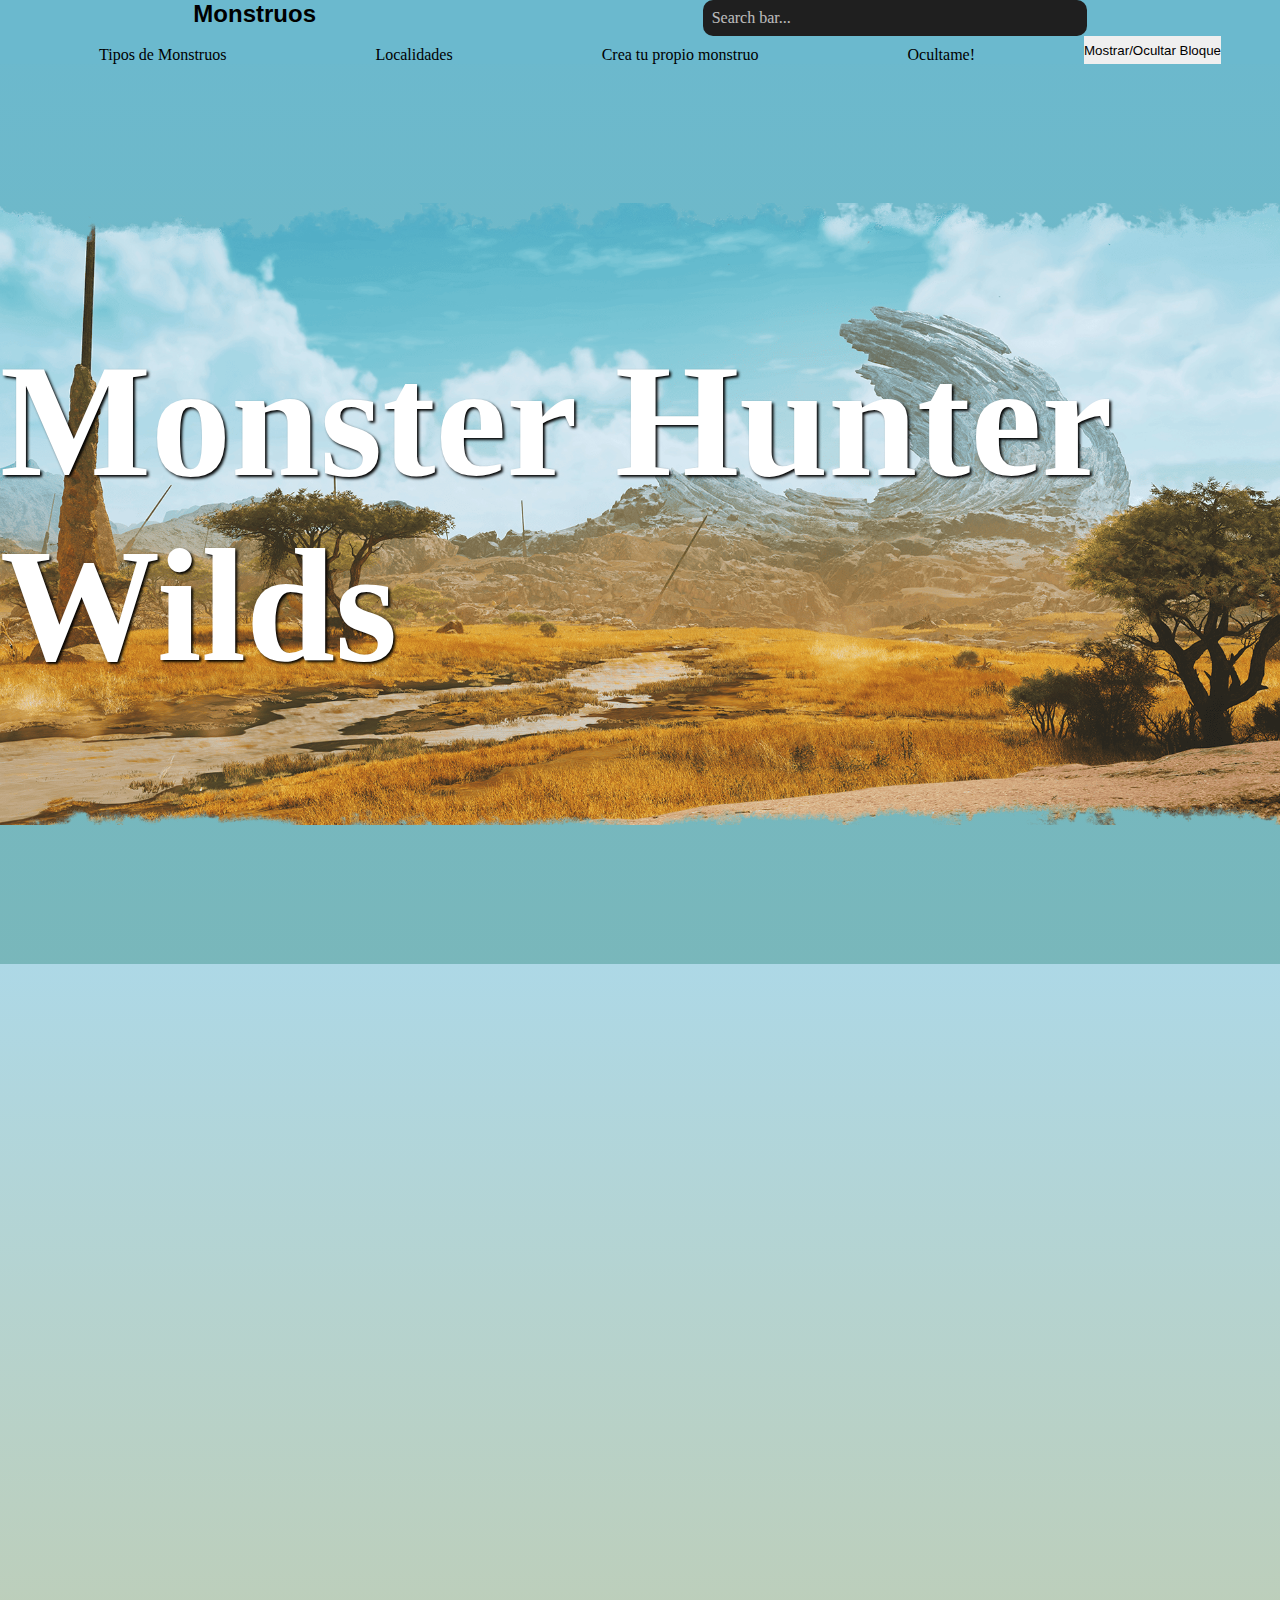
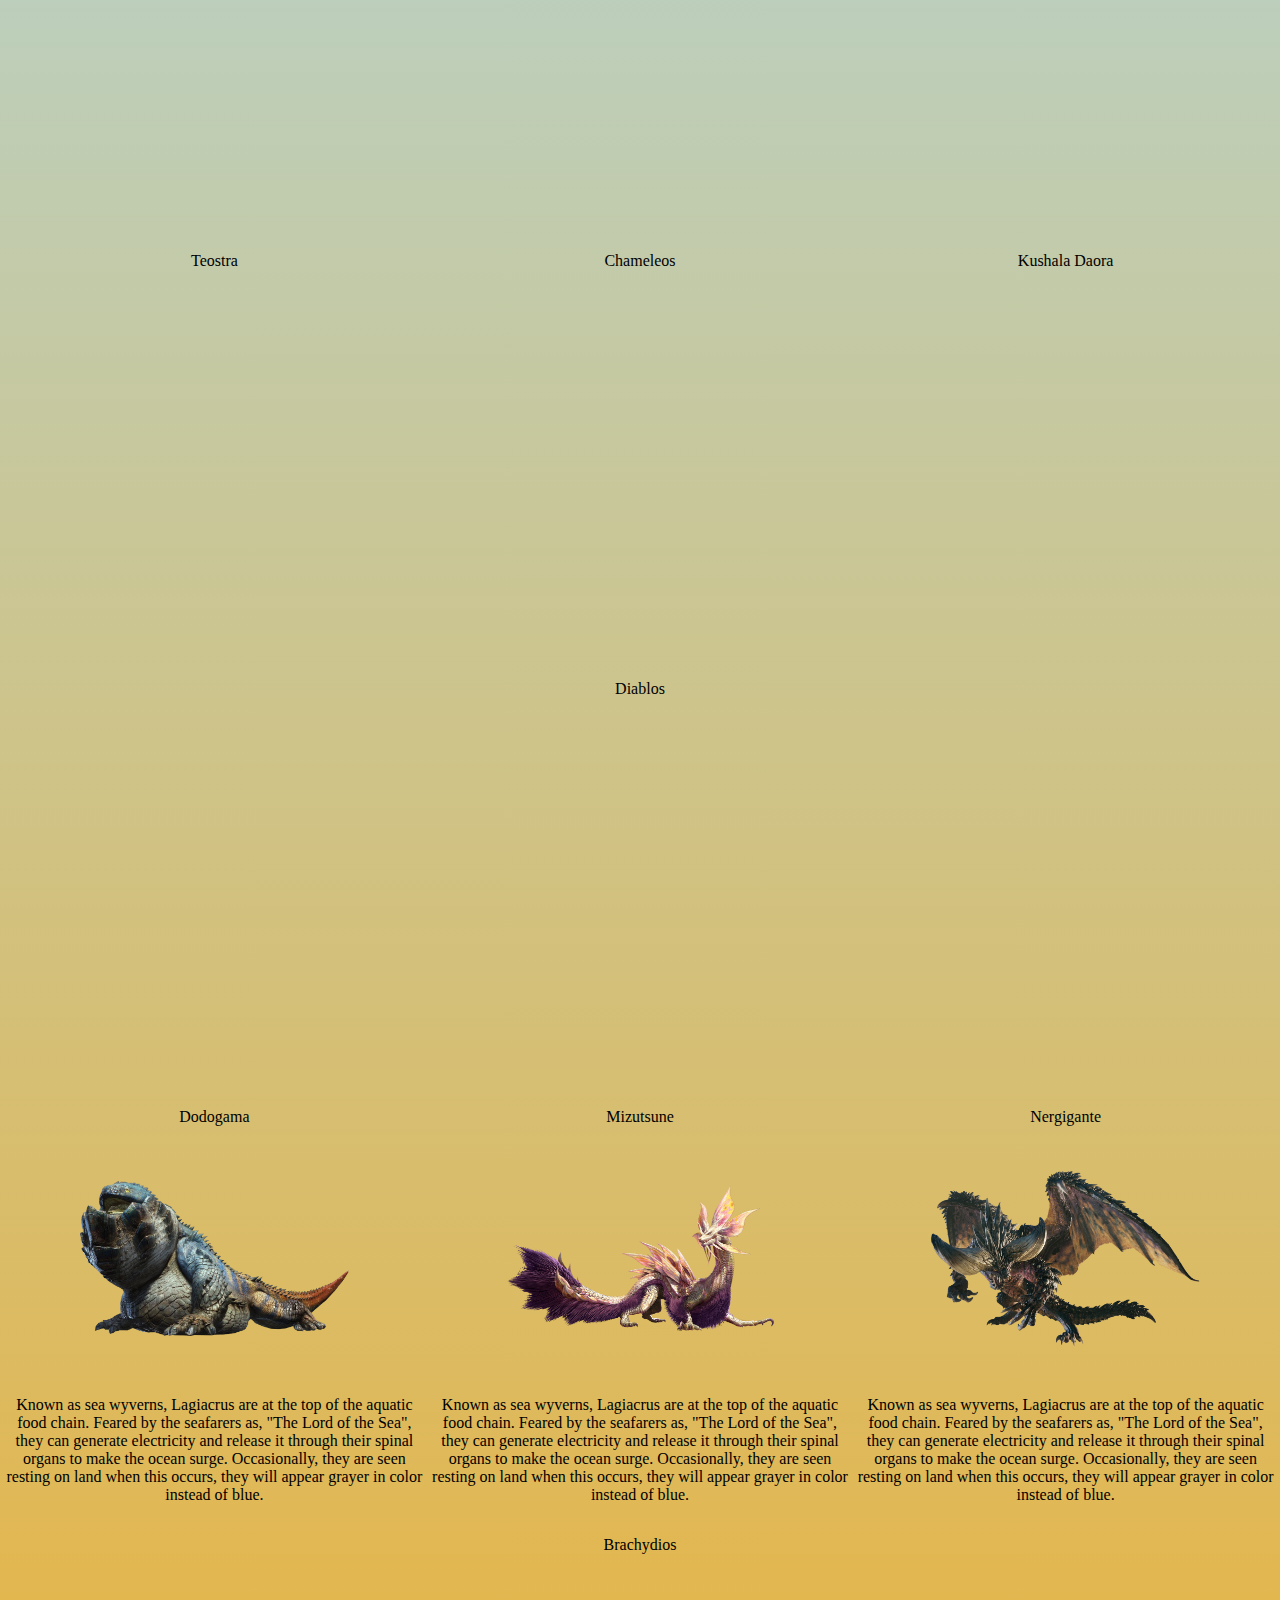
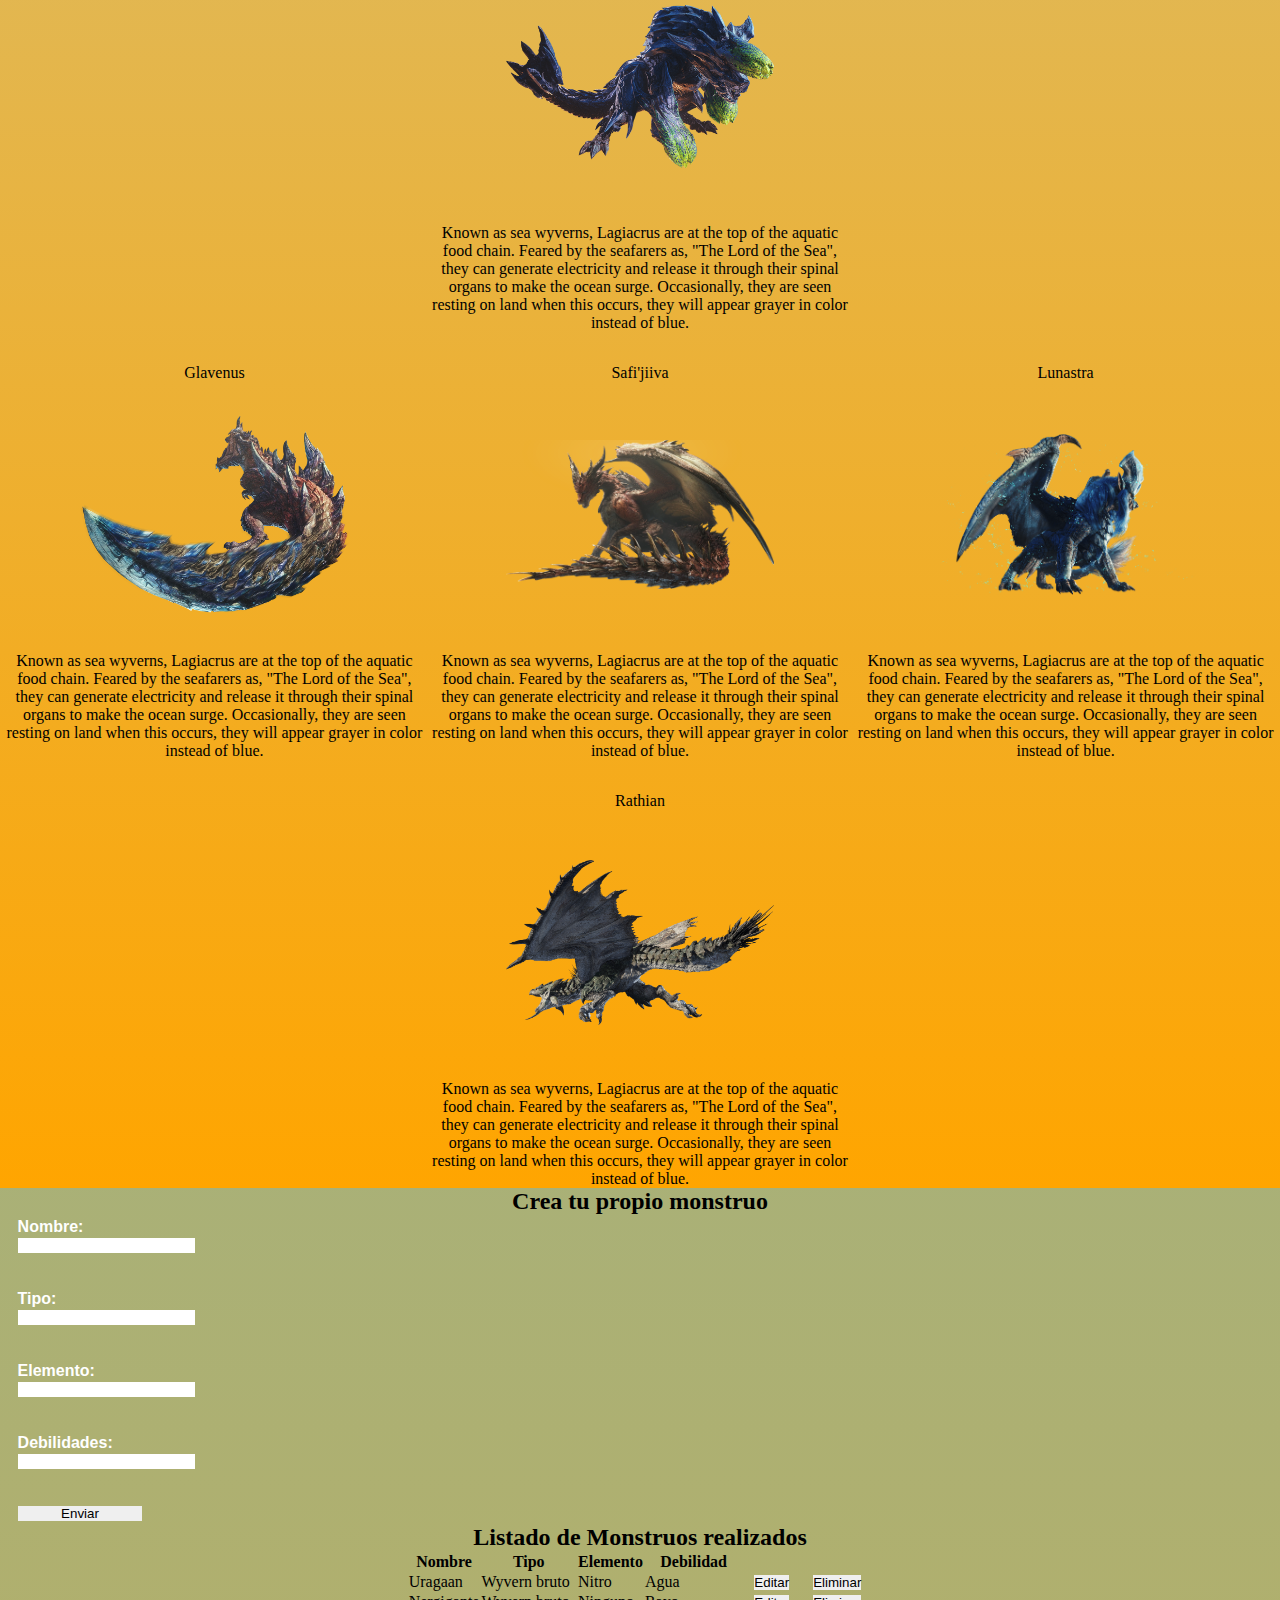
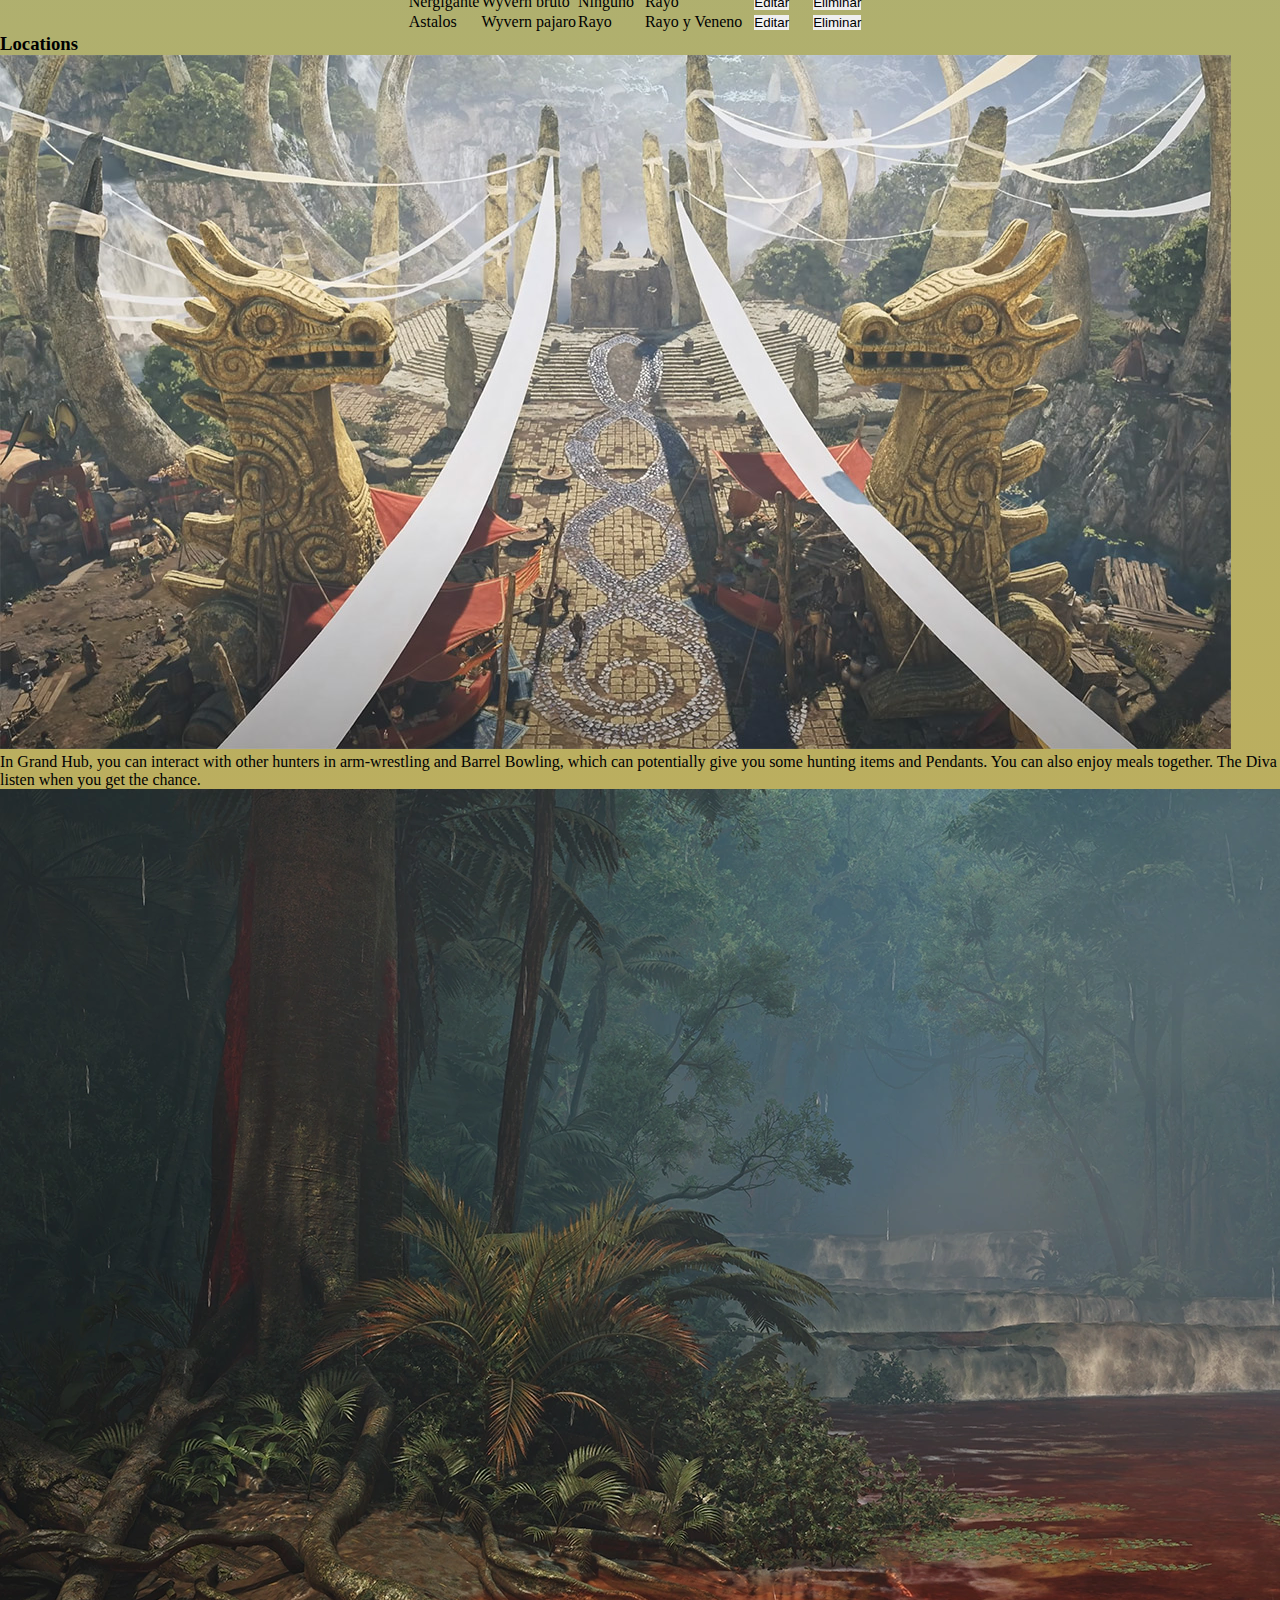
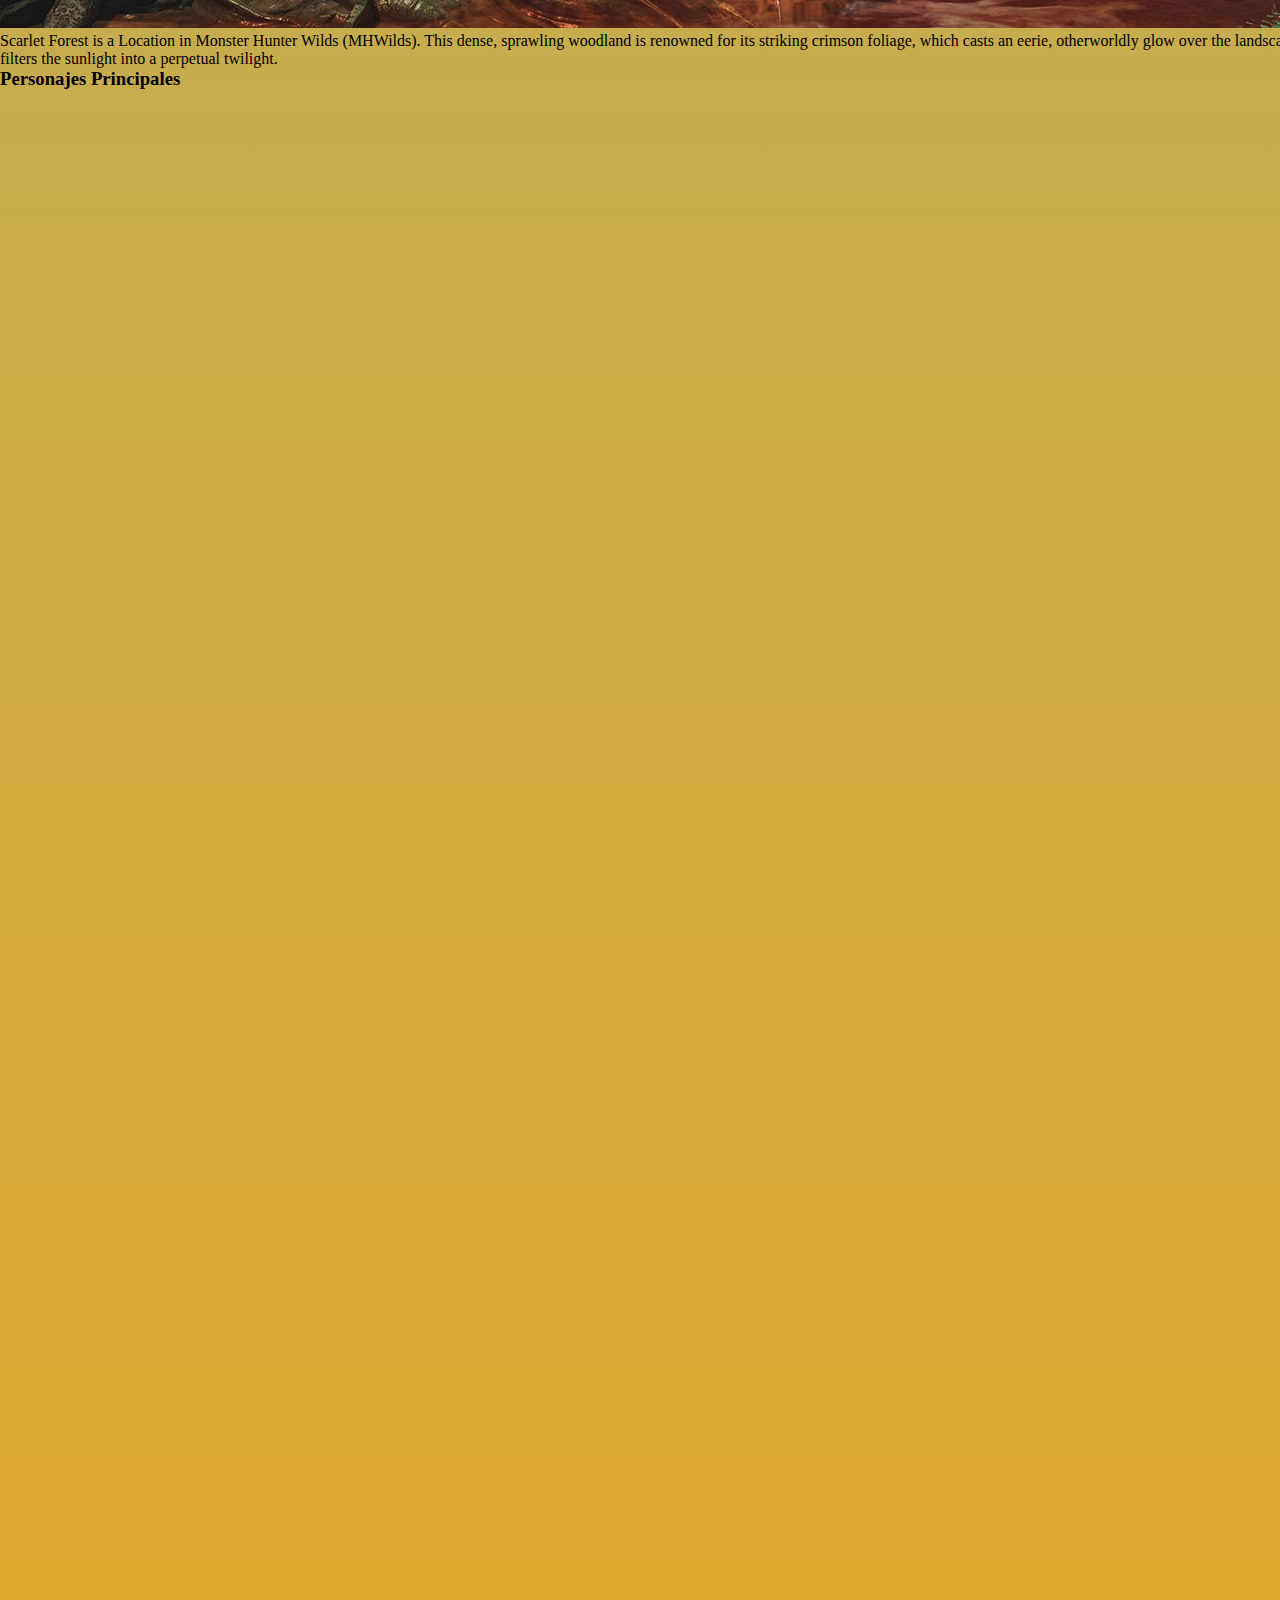
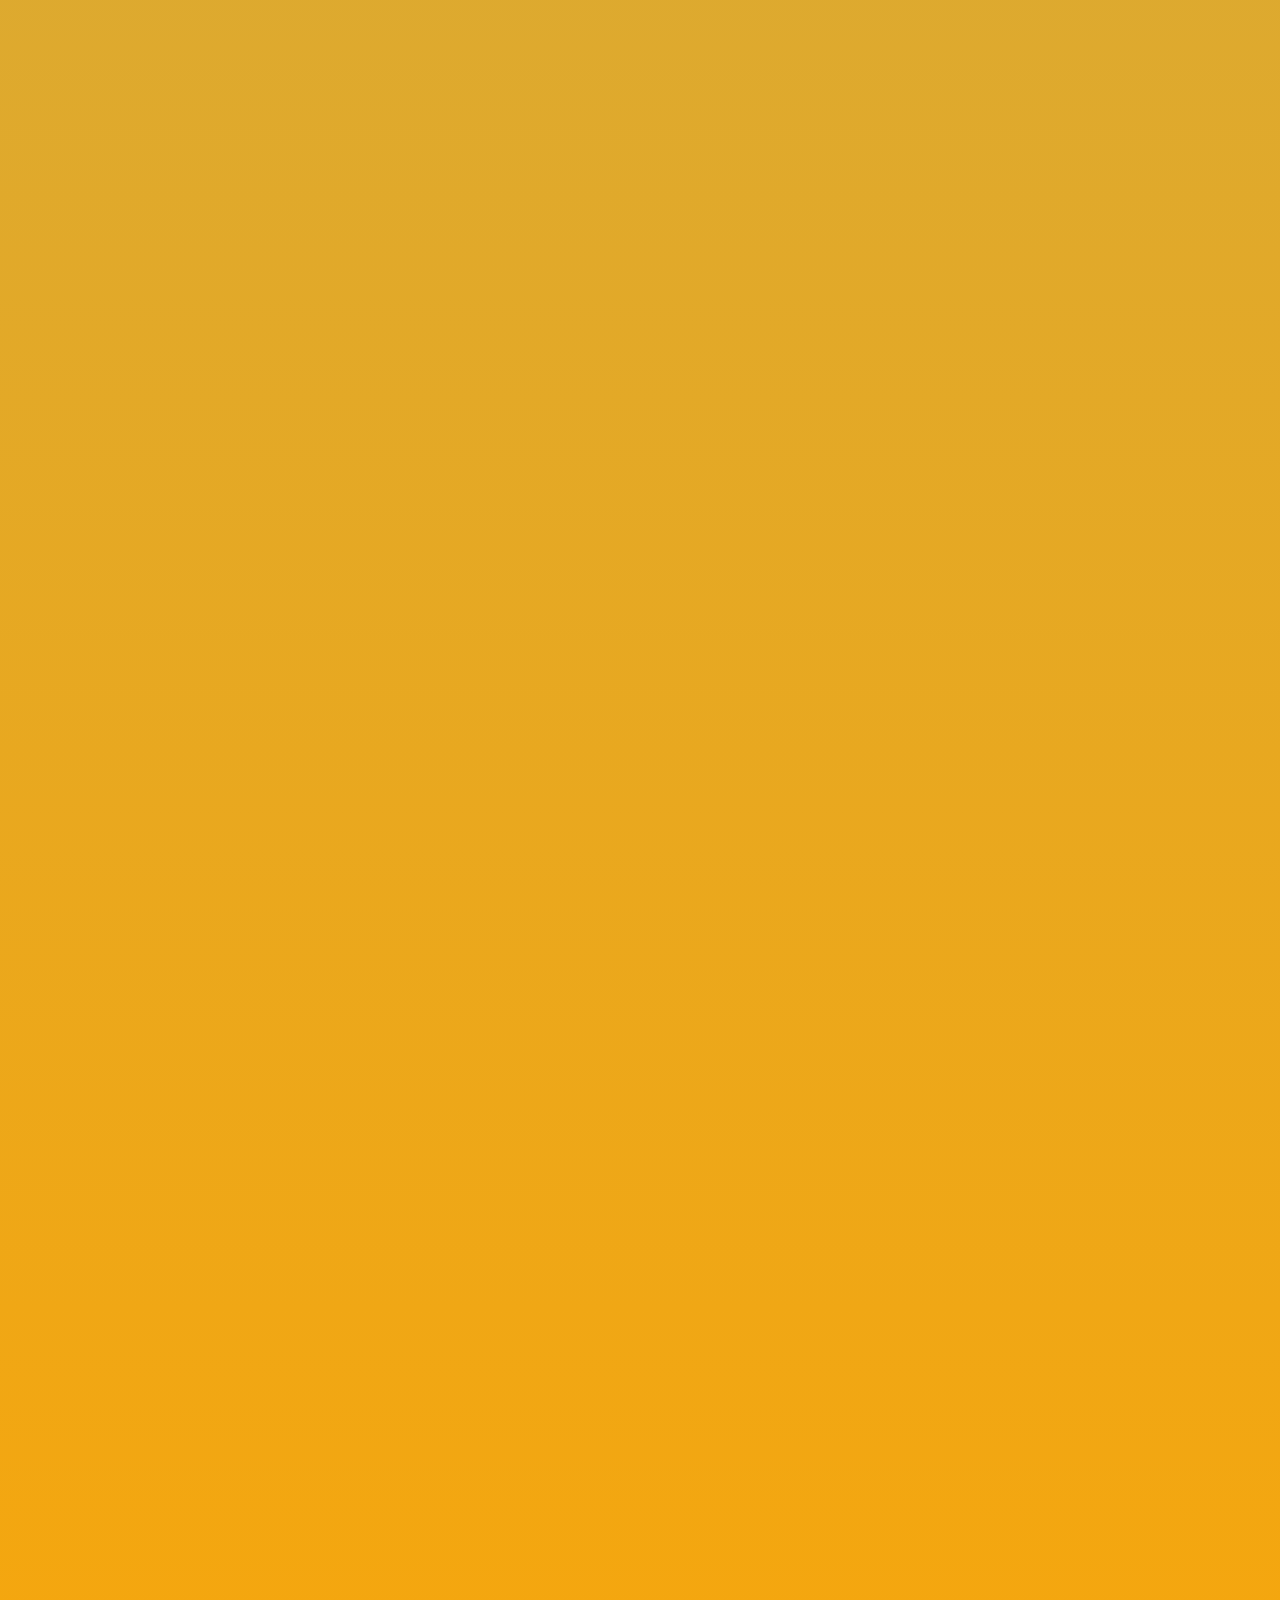
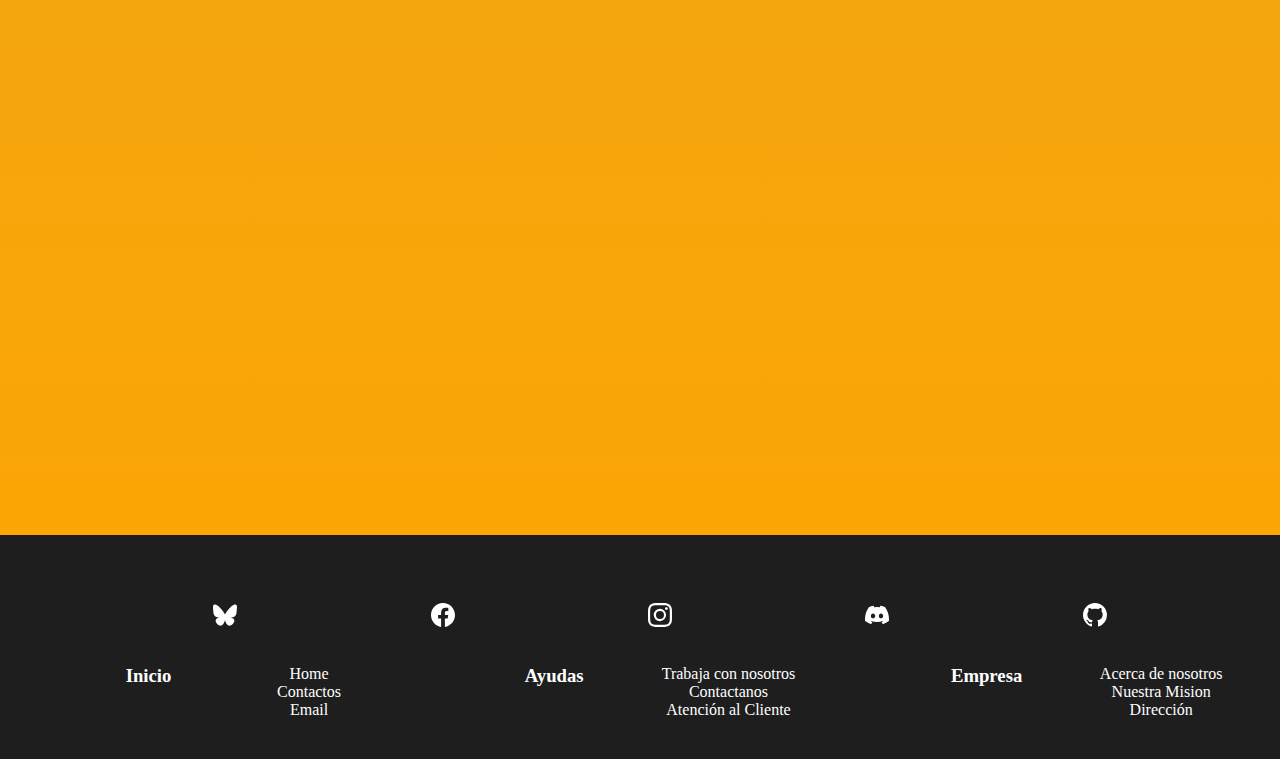
<file: Web-Page-Monster-Hunter-main/Actividad-LND/index.html>
<!DOCTYPE html>
<html lang="en">

<head>
  <meta charset="UTF-8">
  <meta name="viewport" content="width=device-width, initial-scale=1.0">
  <title>Monster Hunter Monsters</title>

  <link rel="stylesheet" href="css/style.css">
</head>

<body>
  <header id="main-container-header">
    <a href="index.html">
      <div id="header-title">Monstruos</div>
    </a>
    <div id="header-search-bar"><span id="search-bar-text"> Search bar...</span></div>
  </header>

  <!--I saw on W3Schools that you can use a # in href if you don't have the page done yet-->
  <nav>
    <a href="#">Tipos de Monstruos</a>
    <a href="#">Localidades</a>
    <a href="#">Crea tu propio monstruo</a>
    <a id="hide-me">Ocultame!</a>
    <button id="toggle-button">Mostrar/Ocultar Bloque</button>
  </nav>

  <main id="main-container">
    <section id="parallax">
      <img src="img/plenty-weather-monsterhunterwilds.png" alt="background" id="background">
      <h2 id="text">Monster Hunter Wilds</h2>
    </section>
    <!--First Photo container-->
    <div class="main-container-right">
      <div id="main-container-content">
        <div class="main-container-photos" id="main-container-1">
          <div class="monster-name reveal">Lagiacrus</div>
          <div class="main-container-image reveal">
            <img class="content-photos zoom" src="img/mhx-render-lagiacrus.webp"
              alt="Photo of a monster from the game Monster Hunter Games">
          </div>
          <div class="monster-ecology reveal">Known as sea wyverns, Lagiacrus are at the top of the aquatic food
            chain. Feared by the seafarers as, "The Lord of the Sea", they can generate electricity and
            release it through their spinal organs to make the ocean surge. Occasionally, they are seen
            resting on land when this occurs, they will appear grayer in color instead of blue.</div>
        </div>
        <div class="main-container-photos" id="main-container-2">
          <div class="monster-name reveal">Rathalos</div>
          <div class="main-container-image reveal">
            <img class="content-photos zoom" src="img/mhrise-rathalos-render.png"
              alt="Photo of a monster from the game Monster Hunter Games">
          </div>
          <div class="monster-ecology reveal">Known as sea wyverns, Lagiacrus are at the top of the aquatic food
            chain. Feared by the seafarers as, "The Lord of the Sea", they can generate electricity and
            release it through their spinal organs to make the ocean surge. Occasionally, they are seen
            resting on land when this occurs, they will appear grayer in color instead of blue.</div>
        </div>
        <div class="main-container-photos" id="main-container-3">
          <div class="monster-name reveal">Zinogre</div>
          <div class="main-container-image reveal">
            <img class="content-photos zoom" src="img/mhfu-zinogre-render.webp"
              alt="Photo of a monster from the game Monster Hunter Games">
          </div>
          <div class="monster-ecology reveal">Known as sea wyverns, Lagiacrus are at the top of the aquatic food
            chain. Feared by the seafarers as, "The Lord of the Sea", they can generate electricity and
            release it through their spinal organs to make the ocean surge. Occasionally, they are seen
            resting on land when this occurs, they will appear grayer in color instead of blue.</div>
        </div>
        <div class="main-container-photos" id="main-container-4">
          <div class="monster-name reveal">Fatalis</div>
          <div class="main-container-image reveal">
            <img class="content-photos zoom" src="img/mhwi-render-fatalis.webp"
              alt="Photo of a monster from the game Monster Hunter Games">
          </div>
          <div class="monster-ecology reveal">Known as sea wyverns, Lagiacrus are at the top of the aquatic food
            chain. Feared by the seafarers as, "The Lord of the Sea", they can generate electricity and
            release it through their spinal organs to make the ocean surge. Occasionally, they are seen
            resting on land when this occurs, they will appear grayer in color instead of blue.</div>
        </div>
      </div>
      <!--Second Photo container-->
      <div id="second-main-container-content">
        <div class="main-container-photos" id="main-container-5">
          <div class="monster-name">Teostra</div>
          <div class="main-container-image reveal">
            <img class="content-photos zoom" src="img/mhrise-render-teostra.webp"
              alt="Photo of a monster from the game Monster Hunter Games">
          </div>
          <div class="monster-ecology reveal">Known as sea wyverns, Lagiacrus are at the top of the aquatic food
            chain. Feared by the seafarers as, "The Lord of the Sea", they can generate electricity and
            release it through their spinal organs to make the ocean surge. Occasionally, they are seen
            resting on land when this occurs, they will appear grayer in color instead of blue.</div>
        </div>
        <div class="main-container-photos" id="main-container-6">
          <div class="monster-name">Chameleos</div>
          <div class="main-container-image reveal">
            <img class="content-photos zoom" src="img/mhrs-chameleos-render.png"
              alt="Photo of a monster from the game Monster Hunter Games">
          </div>
          <div class="monster-ecology reveal">Known as sea wyverns, Lagiacrus are at the top of the aquatic food
            chain. Feared by the seafarers as, "The Lord of the Sea", they can generate electricity and
            release it through their spinal organs to make the ocean surge. Occasionally, they are seen
            resting on land when this occurs, they will appear grayer in color instead of blue.</div>
        </div>
        <div class="main-container-photos" id="main-container-7">
          <div class="monster-name">Kushala Daora</div>
          <div class="main-container-image reveal">
            <img class="content-photos zoom" src="img/mhw-kushala-daora-render.png"
              alt="Photo of a monster from the game Monster Hunter Games">
          </div>
          <div class="monster-ecology reveal">Known as sea wyverns, Lagiacrus are at the top of the aquatic food
            chain. Feared by the seafarers as, "The Lord of the Sea", they can generate electricity and
            release it through their spinal organs to make the ocean surge. Occasionally, they are seen
            resting on land when this occurs, they will appear grayer in color instead of blue.</div>
        </div>
        <div class="main-container-photos" id="main-container-8">
          <div class="monster-name">Diablos</div>
          <div class="main-container-image reveal">
            <img class="content-photos zoom" src="img/mhw-diablos-render.webp"
              alt="Photo of a monster from the game Monster Hunter Games">
          </div>
          <div class="monster-ecology reveal">Known as sea wyverns, Lagiacrus are at the top of the aquatic food
            chain. Feared by the seafarers as, "The Lord of the Sea", they can generate electricity and
            release it through their spinal organs to make the ocean surge. Occasionally, they are seen
            resting on land when this occurs, they will appear grayer in color instead of blue.</div>
        </div>
      </div>
      <!--Third Photo container-->
      <div id="third-main-container-content">
        <div class="main-container-photos" id="main-container-9">
          <div class="monster-name">Dodogama</div>
          <div class="main-container-image girar">
            <img class="content-photos zoom" src="img/mhw-dodogama-render.webp"
              alt="Photo of a monster from the game Monster Hunter Games">
          </div>
          <div class="monster-ecology">Known as sea wyverns, Lagiacrus are at the top of the aquatic food
            chain. Feared by the seafarers as, "The Lord of the Sea", they can generate electricity and
            release it through their spinal organs to make the ocean surge. Occasionally, they are seen
            resting on land when this occurs, they will appear grayer in color instead of blue.</div>
        </div>
        <div class="main-container-photos" id="main-container-10">
          <div class="monster-name">Mizutsune</div>
          <div class="main-container-image girar">
            <img class="content-photos zoom" src="img/mhw-mizutsune-render.webp"
              alt="Photo of a monster from the game Monster Hunter Games">
          </div>
          <div class="monster-ecology">Known as sea wyverns, Lagiacrus are at the top of the aquatic food
            chain. Feared by the seafarers as, "The Lord of the Sea", they can generate electricity and
            release it through their spinal organs to make the ocean surge. Occasionally, they are seen
            resting on land when this occurs, they will appear grayer in color instead of blue.</div>
        </div>
        <div class="main-container-photos" id="main-container-11">
          <div class="monster-name">Nergigante</div>
          <div class="main-container-image girar">
            <img class="content-photos zoom" src="img/mhw-render-nergigante.webp"
              alt="Photo of a monster from the game Monster Hunter Games">
          </div>
          <div class="monster-ecology">Known as sea wyverns, Lagiacrus are at the top of the aquatic food
            chain. Feared by the seafarers as, "The Lord of the Sea", they can generate electricity and
            release it through their spinal organs to make the ocean surge. Occasionally, they are seen
            resting on land when this occurs, they will appear grayer in color instead of blue.</div>
        </div>
        <div class="main-container-photos" id="main-container-12">
          <div class="monster-name">Brachydios</div>
          <div class="main-container-image girar">
            <img class="content-photos zoom" src="img/mhwi-brachydios-render.png"
              alt="Photo of a monster from the game Monster Hunter Games">
          </div>
          <div class="monster-ecology">Known as sea wyverns, Lagiacrus are at the top of the aquatic food
            chain. Feared by the seafarers as, "The Lord of the Sea", they can generate electricity and
            release it through their spinal organs to make the ocean surge. Occasionally, they are seen
            resting on land when this occurs, they will appear grayer in color instead of blue.</div>
        </div>
      </div>
      <!--Fourth Photo container-->
      <div id="fourth-main-container-content">
        <div class="main-container-photos" id="main-container-13">
          <div class="monster-name">Glavenus</div>
          <div class="main-container-image">
            <img class="content-photos zoom" src="img/mhwi-render-glavenus.webp"
              alt="Photo of a monster from the game Monster Hunter Games">
          </div>
          <div class="monster-ecology">Known as sea wyverns, Lagiacrus are at the top of the aquatic food
            chain. Feared by the seafarers as, "The Lord of the Sea", they can generate electricity and
            release it through their spinal organs to make the ocean surge. Occasionally, they are seen
            resting on land when this occurs, they will appear grayer in color instead of blue.</div>
        </div>
        <div class="main-container-photos" id="main-container-14">
          <div class="monster-name">Safi'jiiva</div>
          <div class="main-container-image">
            <img class="content-photos zoom" src="img/mhwi-render-safi'jiiva.webp"
              alt="Photo of a monster from the game Monster Hunter Games">
          </div>
          <div class="monster-ecology">Known as sea wyverns, Lagiacrus are at the top of the aquatic food
            chain. Feared by the seafarers as, "The Lord of the Sea", they can generate electricity and
            release it through their spinal organs to make the ocean surge. Occasionally, they are seen
            resting on land when this occurs, they will appear grayer in color instead of blue.</div>
        </div>
        <div class="main-container-photos" id="main-container-15">
          <div class="monster-name">Lunastra</div>
          <div class="main-container-image">
            <img class="content-photos zoom" src="img/mhwi-lunastra-render.png"
              alt="Photo of a monster from the game Monster Hunter Games">
          </div>
          <div class="monster-ecology">Known as sea wyverns, Lagiacrus are at the top of the aquatic food
            chain. Feared by the seafarers as, "The Lord of the Sea", they can generate electricity and
            release it through their spinal organs to make the ocean surge. Occasionally, they are seen
            resting on land when this occurs, they will appear grayer in color instead of blue.</div>
        </div>
        <div class="main-container-photos" id="main-container-16">
          <div class="monster-name">Rathian</div>
          <div class="main-container-image">
            <img class="content-photos zoom" src="img/mhw-rathian-remder.png"
              alt="Photo of a monster from the game Monster Hunter Games">
          </div>
          <div class="monster-ecology">Known as sea wyverns, Lagiacrus are at the top of the aquatic food
            chain. Feared by the seafarers as, "The Lord of the Sea", they can generate electricity and
            release it through their spinal organs to make the ocean surge. Occasionally, they are seen
            resting on land when this occurs, they will appear grayer in color instead of blue.</div>
        </div>
      </div>
    </div>
    <section id="form-and-display">
      <h2>Crea tu propio monstruo</h2>
      <form action="#" id="form-custom-monster">
        <div>
          <label for="monster-name">Nombre:</label>
          <input type="text" name="monster-name" id="monster-name">
          <div><span id="monster-name-required-error">* Campo Obligatorio</span></div>
        </div>
        <div>
          <label for="monster-type">Tipo:</label>
          <input type="text" name="monster-type" id="monster-type">
          <div><span id="monster-type-required-error">* Campo Obligatorio</span></div>
        </div>
        <div>
          <label for="monster-element">Elemento:</label>
          <input type="text" name="monster-element" id="monster-element">
          <div><span id="monster-element-required-error">* Campo Obligatorio</span></div>
        </div>
        <div>
          <label for="monster-weakness">Debilidades:</label>
          <input type="text" name="monster-weakness" id="monster-weakness">
          <div><span id="monster-weakness-required-error">* Campo Obligatorio</span></div>
        </div>
        <input class="button-form" type="submit" value="Enviar">
      </form>
      <h2 id="monsters-agenda">Listado de Monstruos realizados</h2>
      <table id="monsters-list">

      </table>
    </section>
    <div class="h3-container">
      <h3>Locations</h3>
    </div>
    <div id="locations-photos-section">
      <div>
        <img class="locations-photos" src="img/grand-hub-view-mhwilds-wiki-guide.jpg" alt="Grand-Hub">
        <p class="location-description">In Grand Hub, you can interact with other hunters in arm-wrestling and Barrel
          Bowling, which can potentially give you some hunting items and Pendants. You can also enjoy meals together.
          The Diva occasionally appears at night, filling the area with beautiful music in offering. Be sure to take a
          listen when you get the chance.</p>
      </div>
      <div>
        <img class="locations-photos" src="img/mhwilds-scarlet-forest.webp" alt="Scarlet Forest">
        <p class="location-description">Scarlet Forest is a Location in Monster Hunter Wilds (MHWilds). This dense,
          sprawling woodland is renowned for its striking crimson foliage, which casts an eerie, otherworldly glow over
          the landscape. The trees, their leaves perpetually tinted with shades of red and orange, create a canopy that
          filters the sunlight into a perpetual twilight.</p>
      </div>
    </div>
    <div class="h3-container">
      <h3>Personajes Principales</h3>
    </div>
    <div id="container-characters">
      <div class="container-characters-photos reveal">
        <img class="character-photos" src="img/character-alma.png" alt="weapon from the game">
        <p class="character-description">The hunter's "Handler"—one who manages monster hunt requests, permissions, and
          quests. She'll accompany you out on quests and provide valuable support and knowledge.
          A specialist in cultural anthropology and an avid archaeologist. </p>
      </div>
      <div class="container-characters-photos reveal">
        <img class="character-photos" src="img/character-gema.png" alt="weapon from the game">
        <p class="character-description">A smithy with the Research Commission. She'll take care of all your weapon and
          armor crafting needs! </p>
      </div>
      <div class="container-characters-photos reveal">
        <img class="character-photos" src="img/character-nata.png" alt="weapon from the game">
        <p class="character-description">"I was still hoping that I imagined the whole thing..." A mysterious young boy
          that accompanies you on your journey. </p>
      </div>
      <div class="container-characters-photos reveal">
        <img class="character-photos" src="img/character-palico.png" alt="weapon from the game">
        <p class="character-description">A Felyne—a cat-like creature fully capable of speaking with people—who is the
          hunter's trusted "Palico" partner. They'll provide invaluable hunting AND moral support! </p>
      </div>
    </div>
  </main>
  <footer>
    <div class="footer-column">
      <!--Bootstrap Icons Footer-->
      <div class="footer-icons">
        <svg xmlns="http://www.w3.org/2000/svg" width="16" height="16" fill="currentColor" class="bi bi-bluesky"
          viewBox="0 0 16 16">
          <path
            d="M3.468 1.948C5.303 3.325 7.276 6.118 8 7.616c.725-1.498 2.698-4.29 4.532-5.668C13.855.955 16 .186 16 2.632c0 .489-.28 4.105-.444 4.692-.572 2.04-2.653 2.561-4.504 2.246 3.236.551 4.06 2.375 2.281 4.2-3.376 3.464-4.852-.87-5.23-1.98-.07-.204-.103-.3-.103-.218 0-.081-.033.014-.102.218-.379 1.11-1.855 5.444-5.231 1.98-1.778-1.825-.955-3.65 2.28-4.2-1.85.315-3.932-.205-4.503-2.246C.28 6.737 0 3.12 0 2.632 0 .186 2.145.955 3.468 1.948" />
        </svg>
        <svg xmlns="http://www.w3.org/2000/svg" width="16" height="16" fill="currentColor" class="bi bi-facebook"
          viewBox="0 0 16 16">
          <path
            d="M16 8.049c0-4.446-3.582-8.05-8-8.05C3.58 0-.002 3.603-.002 8.05c0 4.017 2.926 7.347 6.75 7.951v-5.625h-2.03V8.05H6.75V6.275c0-2.017 1.195-3.131 3.022-3.131.876 0 1.791.157 1.791.157v1.98h-1.009c-.993 0-1.303.621-1.303 1.258v1.51h2.218l-.354 2.326H9.25V16c3.824-.604 6.75-3.934 6.75-7.951" />
        </svg>
        <svg xmlns="http://www.w3.org/2000/svg" width="16" height="16" fill="currentColor" class="bi bi-instagram"
          viewBox="0 0 16 16">
          <path
            d="M8 0C5.829 0 5.556.01 4.703.048 3.85.088 3.269.222 2.76.42a3.9 3.9 0 0 0-1.417.923A3.9 3.9 0 0 0 .42 2.76C.222 3.268.087 3.85.048 4.7.01 5.555 0 5.827 0 8.001c0 2.172.01 2.444.048 3.297.04.852.174 1.433.372 1.942.205.526.478.972.923 1.417.444.445.89.719 1.416.923.51.198 1.09.333 1.942.372C5.555 15.99 5.827 16 8 16s2.444-.01 3.298-.048c.851-.04 1.434-.174 1.943-.372a3.9 3.9 0 0 0 1.416-.923c.445-.445.718-.891.923-1.417.197-.509.332-1.09.372-1.942C15.99 10.445 16 10.173 16 8s-.01-2.445-.048-3.299c-.04-.851-.175-1.433-.372-1.941a3.9 3.9 0 0 0-.923-1.417A3.9 3.9 0 0 0 13.24.42c-.51-.198-1.092-.333-1.943-.372C10.443.01 10.172 0 7.998 0zm-.717 1.442h.718c2.136 0 2.389.007 3.232.046.78.035 1.204.166 1.486.275.373.145.64.319.92.599s.453.546.598.92c.11.281.24.705.275 1.485.039.843.047 1.096.047 3.231s-.008 2.389-.047 3.232c-.035.78-.166 1.203-.275 1.485a2.5 2.5 0 0 1-.599.919c-.28.28-.546.453-.92.598-.28.11-.704.24-1.485.276-.843.038-1.096.047-3.232.047s-2.39-.009-3.233-.047c-.78-.036-1.203-.166-1.485-.276a2.5 2.5 0 0 1-.92-.598 2.5 2.5 0 0 1-.6-.92c-.109-.281-.24-.705-.275-1.485-.038-.843-.046-1.096-.046-3.233s.008-2.388.046-3.231c.036-.78.166-1.204.276-1.486.145-.373.319-.64.599-.92s.546-.453.92-.598c.282-.11.705-.24 1.485-.276.738-.034 1.024-.044 2.515-.045zm4.988 1.328a.96.96 0 1 0 0 1.92.96.96 0 0 0 0-1.92m-4.27 1.122a4.109 4.109 0 1 0 0 8.217 4.109 4.109 0 0 0 0-8.217m0 1.441a2.667 2.667 0 1 1 0 5.334 2.667 2.667 0 0 1 0-5.334" />
        </svg>
        <svg xmlns="http://www.w3.org/2000/svg" width="16" height="16" fill="currentColor" class="bi bi-discord"
          viewBox="0 0 16 16">
          <path
            d="M13.545 2.907a13.2 13.2 0 0 0-3.257-1.011.05.05 0 0 0-.052.025c-.141.25-.297.577-.406.833a12.2 12.2 0 0 0-3.658 0 8 8 0 0 0-.412-.833.05.05 0 0 0-.052-.025c-1.125.194-2.22.534-3.257 1.011a.04.04 0 0 0-.021.018C.356 6.024-.213 9.047.066 12.032q.003.022.021.037a13.3 13.3 0 0 0 3.995 2.02.05.05 0 0 0 .056-.019q.463-.63.818-1.329a.05.05 0 0 0-.01-.059l-.018-.011a9 9 0 0 1-1.248-.595.05.05 0 0 1-.02-.066l.015-.019q.127-.095.248-.195a.05.05 0 0 1 .051-.007c2.619 1.196 5.454 1.196 8.041 0a.05.05 0 0 1 .053.007q.121.1.248.195a.05.05 0 0 1-.004.085 8 8 0 0 1-1.249.594.05.05 0 0 0-.03.03.05.05 0 0 0 .003.041c.24.465.515.909.817 1.329a.05.05 0 0 0 .056.019 13.2 13.2 0 0 0 4.001-2.02.05.05 0 0 0 .021-.037c.334-3.451-.559-6.449-2.366-9.106a.03.03 0 0 0-.02-.019m-8.198 7.307c-.789 0-1.438-.724-1.438-1.612s.637-1.613 1.438-1.613c.807 0 1.45.73 1.438 1.613 0 .888-.637 1.612-1.438 1.612m5.316 0c-.788 0-1.438-.724-1.438-1.612s.637-1.613 1.438-1.613c.807 0 1.451.73 1.438 1.613 0 .888-.631 1.612-1.438 1.612" />
        </svg>
        <svg xmlns="http://www.w3.org/2000/svg" width="16" height="16" fill="currentColor" class="bi bi-github"
          viewBox="0 0 16 16">
          <path
            d="M8 0C3.58 0 0 3.58 0 8c0 3.54 2.29 6.53 5.47 7.59.4.07.55-.17.55-.38 0-.19-.01-.82-.01-1.49-2.01.37-2.53-.49-2.69-.94-.09-.23-.48-.94-.82-1.13-.28-.15-.68-.52-.01-.53.63-.01 1.08.58 1.23.82.72 1.21 1.87.87 2.33.66.07-.52.28-.87.51-1.07-1.78-.2-3.64-.89-3.64-3.95 0-.87.31-1.59.82-2.15-.08-.2-.36-1.02.08-2.12 0 0 .67-.21 2.2.82.64-.18 1.32-.27 2-.27s1.36.09 2 .27c1.53-1.04 2.2-.82 2.2-.82.44 1.1.16 1.92.08 2.12.51.56.82 1.27.82 2.15 0 3.07-1.87 3.75-3.65 3.95.29.25.54.73.54 1.48 0 1.07-.01 1.93-.01 2.2 0 .21.15.46.55.38A8.01 8.01 0 0 0 16 8c0-4.42-3.58-8-8-8" />
        </svg>
      </div>
      <div id="footer-links">
        <div id="footer-home">
          <h3>Inicio</h3>
          <ul>
            <li>Home</li>
            <li>Contactos</li>
            <li>Email</li>
          </ul>
        </div>
        <div id="footer-help">
          <h3>Ayudas</h3>
          <ul>
            <li>Trabaja con nosotros</li>
            <li>Contactanos</li>
            <li>Atención al Cliente</li>
          </ul>
        </div>
        <div id="footer-bussiness">
          <h3>Empresa</h3>
          <ul>
            <li>Acerca de nosotros</li>
            <li>Nuestra Mision</li>
            <li>Dirección</li>
          </ul>
        </div>
      </div>
    </div>
  </footer>
  <script src="js/scripts.js"></script>
  <script src="js/parallax.js"></script>
  <script src="js/validate-monster-form.js"></script>
</body>

</html>
</file>
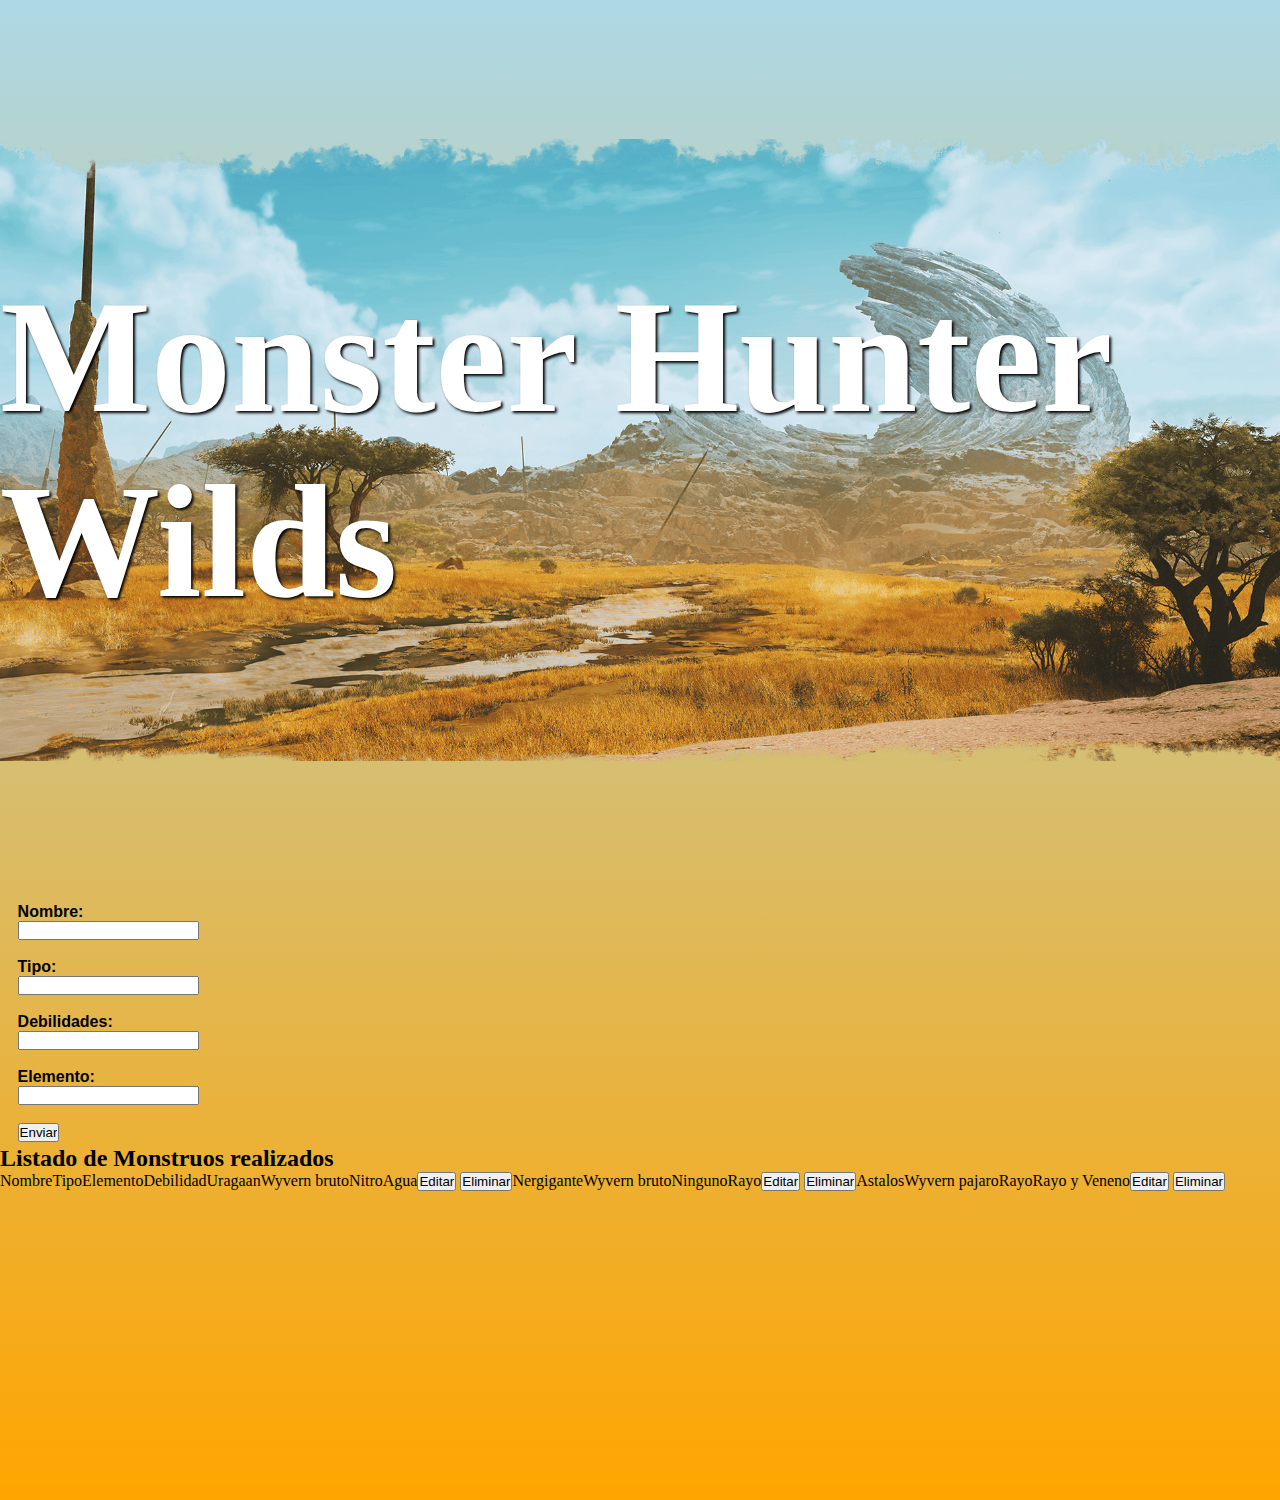
<file: Web-Page-Monster-Hunter-main/Actividad-LND/custom-monsters.html>
<!DOCTYPE html>
<html lang="en">

<head>
  <meta charset="UTF-8">
  <meta name="viewport" content="width=device-width, initial-scale=1.0">
  <title>Document</title>
  <link rel="stylesheet" href="css/form-style.css">
</head>

<body>
  <section id="parallax">
    <img src="img/plenty-weather-monsterhunterwilds.png" alt="background" id="background">
    <!-- <img src="img/mhw-render-liebre.webp" alt="doshaguma" id="liebre">
    <img src="img/mhwilds-render-deikret.webp" alt="rey-dau" id="seikret"> -->
    <h2 id="text">Monster Hunter Wilds</h2>
  </section>

  <form action="custom-monsters.html" id="form-custom-monster">
    <div>
      <label for="monster-name">Nombre:</label>
      <input type="text" name="monster-name" id="monster-name">
      <div><span id="monster-name-required-error">* Campo Obligatorio</span></div>
    </div>
    <div>
      <label for="monster-type">Tipo:</label>
      <input type="text" name="monster-type" id="monster-type">
      <div><span id="monster-type-required-error">* Campo Obligatorio</span></div>
    </div>
    <div>
      <label for="monster-weakness">Debilidades:</label>
      <input type="text" name="monster-weakness" id="monster-weakness">
      <div><span id="monster-weakness-required-error">* Campo Obligatorio</span></div>
    </div>
    <div>
      <label for="monster-element">Elemento:</label>
      <input type="text" name="monster-element" id="monster-element">
      <div><span id="monster-element-required-error">* Campo Obligatorio</span></div>
    </div>
    <input type="submit" value="Enviar">
  </form>
  <h2 id="monsters-agenda">Listado de Monstruos realizados</h2>
  <ul id="monsters-list">

  </ul>
  <script src="js/validate-monster-form.js"></script>
  <script src="js/parallax.js"></script>
</body>

</html>
</file>
<file: Web-Page-Monster-Hunter-main/Actividad-LND/css/style.css>
* {
  padding: 0px;
  border: 0px;
  margin: 0px;

  box-sizing: border-box;
}

html,
body {
  min-height: 100vh;
  min-width: 100vw;
  background-image: linear-gradient(to bottom, #6BB9CE, orange);
}

header {
  background-color: #6BB9CE;
  display: block;
}

#header-title {
  color: black;
  font-family: arial;
  font-weight: 900;
  font-size: x-large;
}

a {
  text-decoration: none;
}

#header-search-bar {
  width: 30%;
  color: white;
  background-color: rgb(31, 31, 31);
  border-radius: 10px;
  padding: 9px;
}


#search-bar-text {
  opacity: 0.7;
}

#header-login {
  color: black;
}

nav {

  background-color: #6BB9CE;
  color: black;
  display: flex;
  justify-content: space-evenly;
  width: 100vw;
}

nav a {
  text-decoration: none;
  color: black;
  margin: 10px 50px 0px 50px;
}

button {
  margin: 0px 10px;
}

#main-container {
  width: 100%;
  display: flex;
  flex-wrap: wrap;
}

.main-container-right {
  width: 100vw;
  /* min-height: 80vh; */
  background-image: linear-gradient(to bottom, lightblue, orange);
}

#main-container-header {
  display: flex;
  justify-content: space-around;
}

#main-container-content,
#second-main-container-content,
#third-main-container-content,
#fourth-main-container-content {
  display: flex;
  flex-direction: row;
  flex-wrap: wrap;
  justify-content: space-evenly;
  align-items: flex-start;
}



.main-container-photos {
  width: 33vw;
  color: black;
  margin-top: 2rem;
  display: flex;
  flex-direction: column;
  flex-wrap: wrap;
  justify-content: flex-start;
  align-items: center;
}

.main-container-photos>div {
  text-align: center;
  width: 100%;
}

.main-container-photos .main-container-image {
  width: 30vw;
  height: 30vh;
}

.content-photos {
  padding: 10px 0 15px 0;
  width: 70%;
  height: 100%;
  object-fit: contain;
}

.monster-ecology {
  font-size: 1rem;
  text-align: left;
  color: black;
}

.monster-name {
  color: black;
}

h1 {
  color: black;
}

#form-custom-monster {
  display: flex;
  flex-direction: column;
  flex-wrap: nowrap;
  justify-content: center;
  width: 10vw;
  color: white;
}

#left-side-icons-1 {

  height: 2vh;
}

#left-side-icons-2 {

  height: 2vh;
}

#left-side-icons-3 {

  height: 2vh;
}

#left-side-icons-4 {

  height: 2vh;
}

footer {
  min-height: 10vh;
  display: flex;
  flex-direction: row;
  text-align: center;
  background: #1e1e1e;
  color: white;
  padding: 40px 20px;
  margin-top: 3rem;
}

footer div {
  justify-content: space-evenly;
  width: 100vw;
  padding-top: 10px;
}

footer div {
  display: flex;
  flex-wrap: wrap;
  flex-direction: row;
  width: 100vw;
}

.footer-icons svg {
  display: block;
  margin: 8px 0;
  width: 24px;
  height: 24px;
  color: white;
}

#footer-links {
  display: flex;
  flex-wrap: nowrap;
  margin-top: 10px;
}

ul {
  list-style: none;
}


.zoom {
  /* padding: 20px; */
  transition: transform .2s;
  /* width: 15vw;
  height: auto;
  margin: 0 auto; */
}

.zoom:hover {
  transform: scale(1.06);
}



#parallax {
  position: relative;
  width: 100%;
  height: 100vh;
  overflow: hidden;
  display: flex;
  justify-content: center;
  align-items: center;
}

#parallax::before {
  content: '';
  position: absolute;
  bottom: 0px;
  width: 100px;
  height: 100px;
  z-index: 10000;
}

#parallax::after {
  content: '';
  position: absolute;
  top: 0px;
  left: 0px;
  width: 100px;
  height: 100px;
  z-index: 10000;
}

#parallax img {
  position: absolute;
  top: 0;
  left: 0;
  width: 100%;
  height: 100%;
  object-fit: contain;
  pointer-events: none;
}

#text {
  position: relative;
  color: #ffffff;
  font-size: 10rem;
  z-index: 1;
  text-shadow: 2px 2px 3px rgb(0, 0, 0);
}

label {
  display: block;
}

#monster-name-required-error,
#monster-type-required-error,
#monster-weakness-required-error,
#monster-element-required-error {
  color: red;
  font-weight: bold;
  visibility: hidden;
}

#monsters-agenda {
  display: flex;
  flex-direction: column;
}

form {
  display: block;
  width: 100%;
  margin: 0.1rem;
  padding: 0.1rem;
  font-weight: bold;
  font-family: 'Lucida Sans', 'Lucida Sans Regular', 'Lucida Grande', 'Lucida Sans Unicode', Geneva, Verdana, sans-serif;
}

form {
  width: 80%;
  margin-inline: 1rem auto;
}

#form-and-display {
  width: 100%;
  display: grid;
  justify-items: center;
}

.reveal {
  position: relative;
  transform: translateY(100px);
  opacity: 0;
  transition: 1s all ease;
}

.reveal.active {
  transform: translateY(0);
  opacity: 1;
}

@media (max-width: 992px) {

  .main-container-photos {
    width: 40vw;
  }

  .main-container-photos .main-container-image {
    width: 40vw;
    height: 40vh;
  }

  nav {
    display: flex;
    flex-direction: column;
    flex-wrap: wrap;

  }
  .reveal {
  position: relative;
  transform: translateY(150px);
  opacity: 0;
  transition: 1s all ease;
}

.reveal.active {
  transform: translateY(0);
  opacity: 1;
}

}

@media (max-width: 600px) {

  .main-container-photos {
    width: 80vw;
  }

  .main-container-photos .main-container-image {
    width: 80vw;
    height: 80vw;
  }

  .content-photos {
    width: 80vw;
    height: 80vw;
    object-fit: contain;
  }


  /* .main-container-photos {

    width: 80vw;
  }

  

  .main-container-photos .main-container-image {
    width: 85vw;
    height: 16vw;
  } */

  header {
    float: none;
    display: block;
    text-align: left;
  }

  nav {
    display: flex;
    flex-direction: column;
  }

  nav a {
    background-image: linear-gradient(to right, rgb(0, 0, 0), white);
  }

  button,
  #hide-me {
    visibility: hidden;
  }

  footer {
    display: flex;
    flex-direction: column;
    align-items: center;
  }
}
</file>
<file: Web-Page-Monster-Hunter-main/Actividad-LND/css/form-style.css>
* {
  padding: 0;
  margin: 0;
}

body {
  background-image: linear-gradient(to bottom, lightblue, orange);
  min-height: 1500px;
}

#parallax {
  position: relative;
  width: 100%;
  height: 100vh;
  overflow: hidden;
  display: flex;
  justify-content: center;
  align-items: center;
}

#parallax::before {
  content: '';
  position: absolute;
  bottom: 0px;
  width: 100px;
  height: 100px;
  z-index: 10000;
}

#parallax::after {
  content: '';
  position: absolute;
  top: 0px;
  left: 0px;
  width: 100px;
  height: 100px;
  z-index: 10000;
}

#parallax img {
  position: absolute;
  top: 0;
  left: 0;
  width: 100%;
  height: 100%;
  object-fit: contain;
  pointer-events: none;
}

form {
  display: block;
  width: 100%;
  margin: 0.1rem;
  padding: 0.1rem;
  font-weight: bold;
  font-family: 'Lucida Sans', 'Lucida Sans Regular', 'Lucida Grande', 'Lucida Sans Unicode', Geneva, Verdana, sans-serif;
}

form {
  width: 80%;
  margin-inline: 1rem auto;
}

#monsters-agenda {
  display: flex;
  flex-direction: column;
}

#text {
  position: relative;
  color: #ffffff;
  font-size: 10rem;
  z-index: 1;
  text-shadow: 2px 2px 3px rgb(0, 0, 0);
}

label {
  display: block;
}

#monster-name-required-error,
#monster-type-required-error,
#monster-weakness-required-error,
#monster-element-required-error {
  color: red;
  font-weight: bold;
  visibility: hidden;
}
</file>
